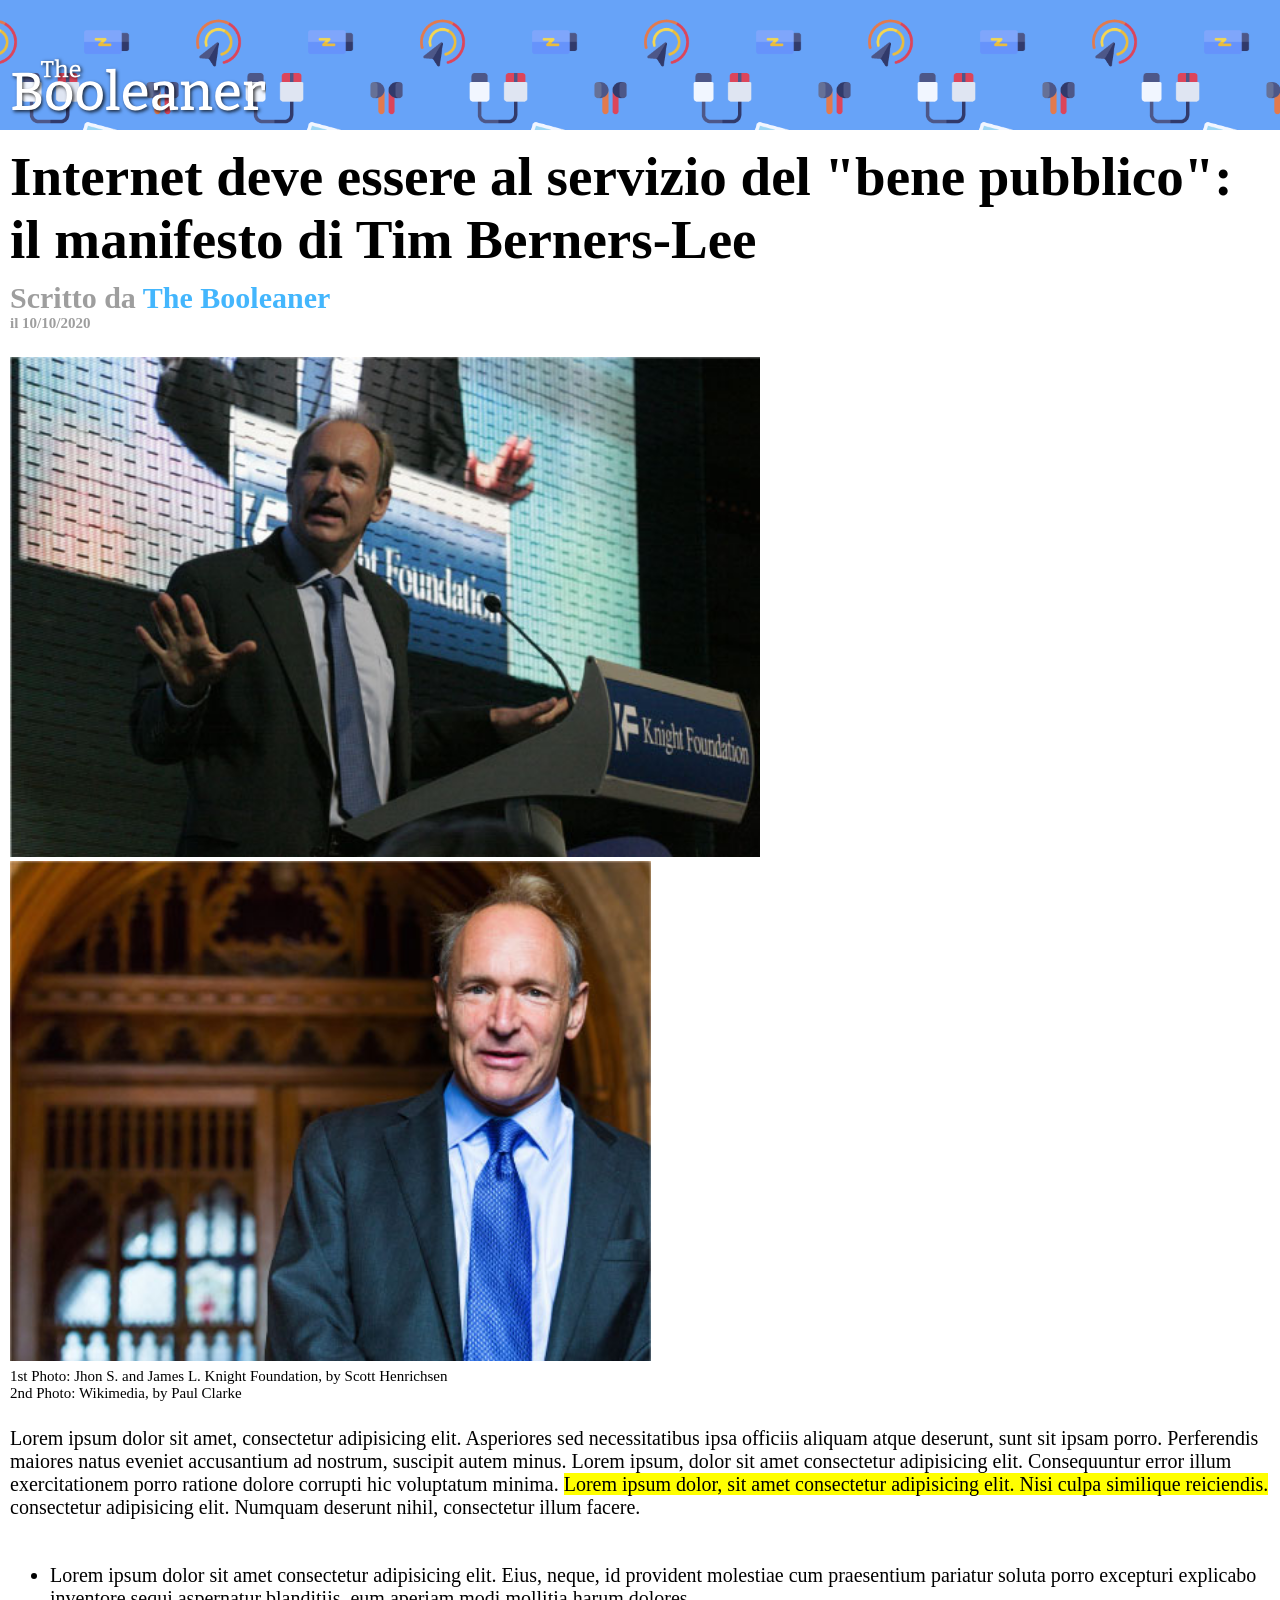
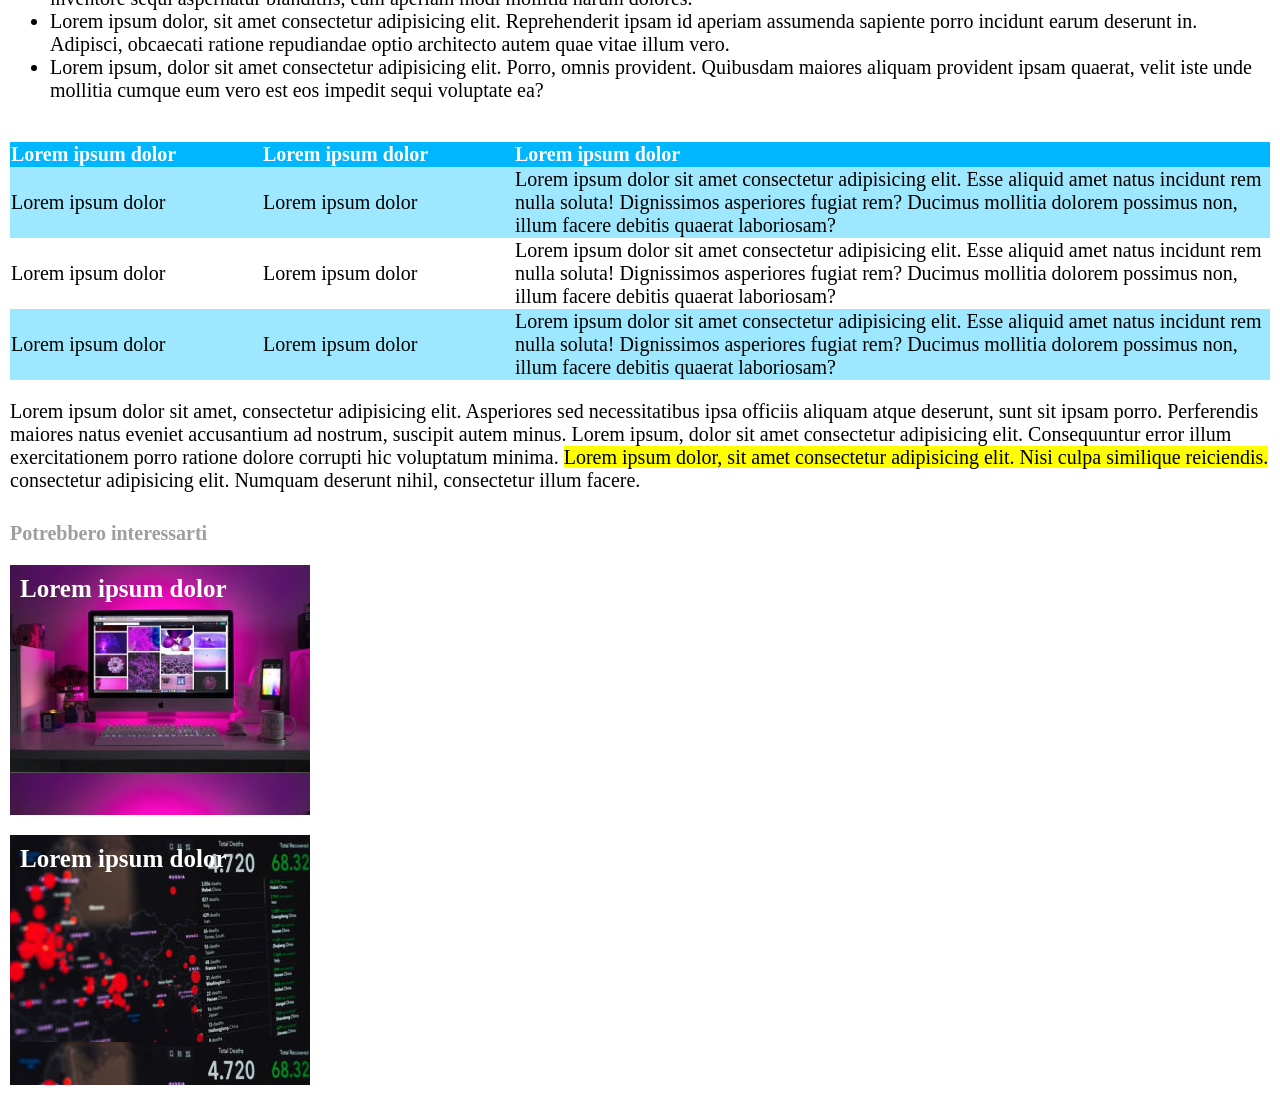
<file: index.html>
<!DOCTYPE html>
<html lang="it">
<head>
    <meta charset="UTF-8">
    <meta http-equiv="X-UA-Compatible" content="IE=edge">
    <meta name="viewport" content="width=device-width, initial-scale=1.0">
    <title>The Booleaner</title>
    <link rel="stylesheet" href="css/style.css">
</head>
<body>

    <!-- Intestazione: logo e sfondo -->
    <header>
        <img class="logo" src="img/logo.svg" alt="logo">
    </header>
    <!-- / Intestazione -->

    <!-- Corpo formato da: testata - immagini - articolo - tabella e conclusione -->
    <main>

        <!-- Testata -->
        <section class="contenitore_dati_blog">
            <h1 class="titolo_articolo">Internet deve essere al servizio del "bene pubblico": il manifesto di Tim Berners-Lee</h1>
            <div class="blocco_riferimenti">
                <h2 class="testata autore">Scritto da <strong id="author_name">The Booleaner</strong></h2>
                <h2 class="testata data">il 10/10/2020</h2>
            </div>
        </section>
        <!-- /testata -->

        <!-- Immagini articolo -->
        <section class="container_photos_description">
            <div class="Picture_block">
                <img class="article_picture" src="img/tim-1.jpg" alt="Tim Berners-Lee ad una conferenza">
                <img class="article_picture" src="img/tim-2.jpg" alt="Tim Berners-Lee foto ">
            </div>
            
            <div class="description_block">
                <h2 class="picture_description">1st Photo: Jhon S. and James L. Knight Foundation, by Scott Henrichsen</h2>
                <h2 class="picture_description">2nd Photo: Wikimedia, by Paul Clarke </h2>
            </div>
        </section>
        <!-- Immagini articolo -->
        
        <!-- articolo: testo - ul - tabella -->

        <!-- testo -->
        <article>
            <section>
                <p class="testo_articolo">
                    Lorem ipsum dolor sit amet, consectetur adipisicing elit. Asperiores sed necessitatibus ipsa officiis aliquam atque deserunt, sunt sit ipsam porro. Perferendis maiores natus eveniet accusantium ad nostrum, suscipit autem minus. Lorem ipsum, dolor sit amet consectetur adipisicing elit. Consequuntur error illum exercitationem porro ratione dolore corrupti hic voluptatum minima. 
                    <span class="testo_evidenziato">  
                       Lorem ipsum dolor, sit amet consectetur adipisicing elit. Nisi culpa similique reiciendis.
                    </span>consectetur adipisicing elit. Numquam deserunt nihil, consectetur illum facere.
                </p>
            </section>
        <!-- /testo -->

        <!-- elenco puntato -->
            <section class="elenco_puntato">
                <ul>
                    <li class="testo_articolo">Lorem ipsum dolor sit amet consectetur adipisicing elit. Eius, neque, id provident molestiae cum praesentium pariatur soluta porro excepturi explicabo inventore sequi aspernatur blanditiis, eum aperiam modi mollitia harum dolores. </li>
                    <li class="testo_articolo">Lorem ipsum dolor, sit amet consectetur adipisicing elit. Reprehenderit ipsam id aperiam assumenda sapiente porro incidunt earum deserunt in. Adipisci, obcaecati ratione repudiandae optio architecto autem quae vitae illum vero.</li>
                    <li class="testo_articolo">Lorem ipsum, dolor sit amet consectetur adipisicing elit. Porro, omnis provident. Quibusdam maiores aliquam provident ipsam quaerat, velit iste unde mollitia cumque eum vero est eos impedit sequi voluptate ea?</li>
                </ul>
            </section>
         <!-- /elenco puntato -->

         <!-- tabella dati -->
            <section class="tabella_articolo">

                <table class="testo_articolo" cellspacing="0">

                    <thead>
                        <tr>
                            <th class="colonna_piccola">Lorem ipsum dolor</th>
                            <th class="colonna_piccola">Lorem ipsum dolor</th>
                            <th class="colonna_grande">Lorem ipsum dolor</th>
                        </tr>
                    </thead>

                    <tbody>
                        <tr class="riga_colorata">
                            <td class="colonna_piccola">Lorem ipsum dolor</td>
                            <td class="colonna_piccola">Lorem ipsum dolor</td>
                            <td class="colonna_grande">Lorem ipsum dolor sit amet consectetur adipisicing elit. Esse aliquid amet natus incidunt rem nulla soluta! Dignissimos asperiores fugiat rem? Ducimus mollitia dolorem possimus non, illum facere debitis quaerat laboriosam?</td>
                        </tr>
                        <tr>
                            <td class="colonna_piccola">Lorem ipsum dolor</td>
                            <td class="colonna_piccola">Lorem ipsum dolor</td>
                            <td class="colonna_grande">Lorem ipsum dolor sit amet consectetur adipisicing elit. Esse aliquid amet natus incidunt rem nulla soluta! Dignissimos asperiores fugiat rem? Ducimus mollitia dolorem possimus non, illum facere debitis quaerat laboriosam?</td>
                        </tr>
                    </tbody>

                    <tfoot>
                        <tr class="riga_colorata">
                            <td class="colonna_piccola">Lorem ipsum dolor</td>
                            <td class="colonna_piccola">Lorem ipsum dolor</td>
                            <td class="colonna_grande">Lorem ipsum dolor sit amet consectetur adipisicing elit. Esse aliquid amet natus incidunt rem nulla soluta! Dignissimos asperiores fugiat rem? Ducimus mollitia dolorem possimus non, illum facere debitis quaerat laboriosam?</td>
                        </tr>
                    </tfoot>

                </table>
            </section>
             <!-- /tabella dati -->

            <!-- testo -->
            <section>
                <p class="testo_articolo">
                    Lorem ipsum dolor sit amet, consectetur adipisicing elit. Asperiores sed necessitatibus ipsa officiis aliquam atque deserunt, sunt sit ipsam porro. Perferendis maiores natus eveniet accusantium ad nostrum, suscipit autem minus. Lorem ipsum, dolor sit amet consectetur adipisicing elit. Consequuntur error illum exercitationem porro ratione dolore corrupti hic voluptatum minima. 
                    <span class="testo_evidenziato">  
                       Lorem ipsum dolor, sit amet consectetur adipisicing elit. Nisi culpa similique reiciendis.
                    </span>consectetur adipisicing elit. Numquam deserunt nihil, consectetur illum facere.
                </p>
            </section>
            <!-- /testo -->

        </article>

    </main>
    <!-- / Corpo -->

    <!-- Footer: articoli consigliati -->
    <footer>
        <h2 class="testo_footer">Potrebbero interessarti</h2>
        <section>
            <div class="articoli_suggeriti Photo_sugg monitor">Lorem ipsum dolor</div>
            <div class="articoli_suggeriti Photo_sugg graph">Lorem ipsum dolor</div>
        </section>    
    </footer>
    <!-- / Footer: articoli consigliati -->   
</body>
</html>
</file>
<file: css/style.css>
*{
    margin: 0px;
    box-sizing: border-box;
}

header{
    height:130px;
    background-color: rgb(103, 163, 248);
    background-image: url("../img/pattern.png");
    background-size: 35%; 
    background-position: top;
}

.logo {
    width: 20%;
    height: 80px;
    margin-top: 50px;
    margin-left: 10px;
}

main, footer{
    padding: 15px 10px;
}

.titolo_articolo{
    font-size: 55px;
}

.blocco_riferimenti{
    margin: 10px 0 10px;
    font-size: 20px;
}

#author_name{
    color: rgb(67, 182, 253);
}

.testata, .testo_footer{
    color: rgb(158, 158, 158);
}

.data{
    font-size: 15px;
}

.container_photos_description{
    margin: 25px 0 25px;
}

.article_picture{
    height: 500px;
}

.description_block{
    margin-top: 3px;;
}

.picture_description{
    font-size: 15px;
    font-weight: 300;
}

.testo_articolo{
    font-size: 20px;
    font-weight: 500;
}

.testo_evidenziato{
    background-color: yellow;
}

.elenco_puntato{
    margin: 45px 0px 40px;
}

table{
    text-align: left;
    margin-bottom: 20px;;
}

thead{
    background-color: rgb(0, 183, 255);
    color:white;
}

.colonna_piccola{
    width: 20%;
}

.colonna_grande{
    width: 60%;
}

.riga_colorata{
    background-color: rgb(158, 232, 255);
}

.testo_footer{
    font-size: 20px;
    font-weight: 600;
}

.articoli_suggeriti{
    width: 300px;
    height: 250px;
    margin: 20px 0px;
    padding: 10px 0px 0px 10px;
    font-size: 25px;
    font-weight: 800;
    color: white;
}

.photo_sugg{
    background-size: cover;
    background-position: center;
}

.monitor{
    background-image: url("../img/monitor.jpg");
}

.graph{
    background-image: url("../img/graph.jpg");
}
</file>
